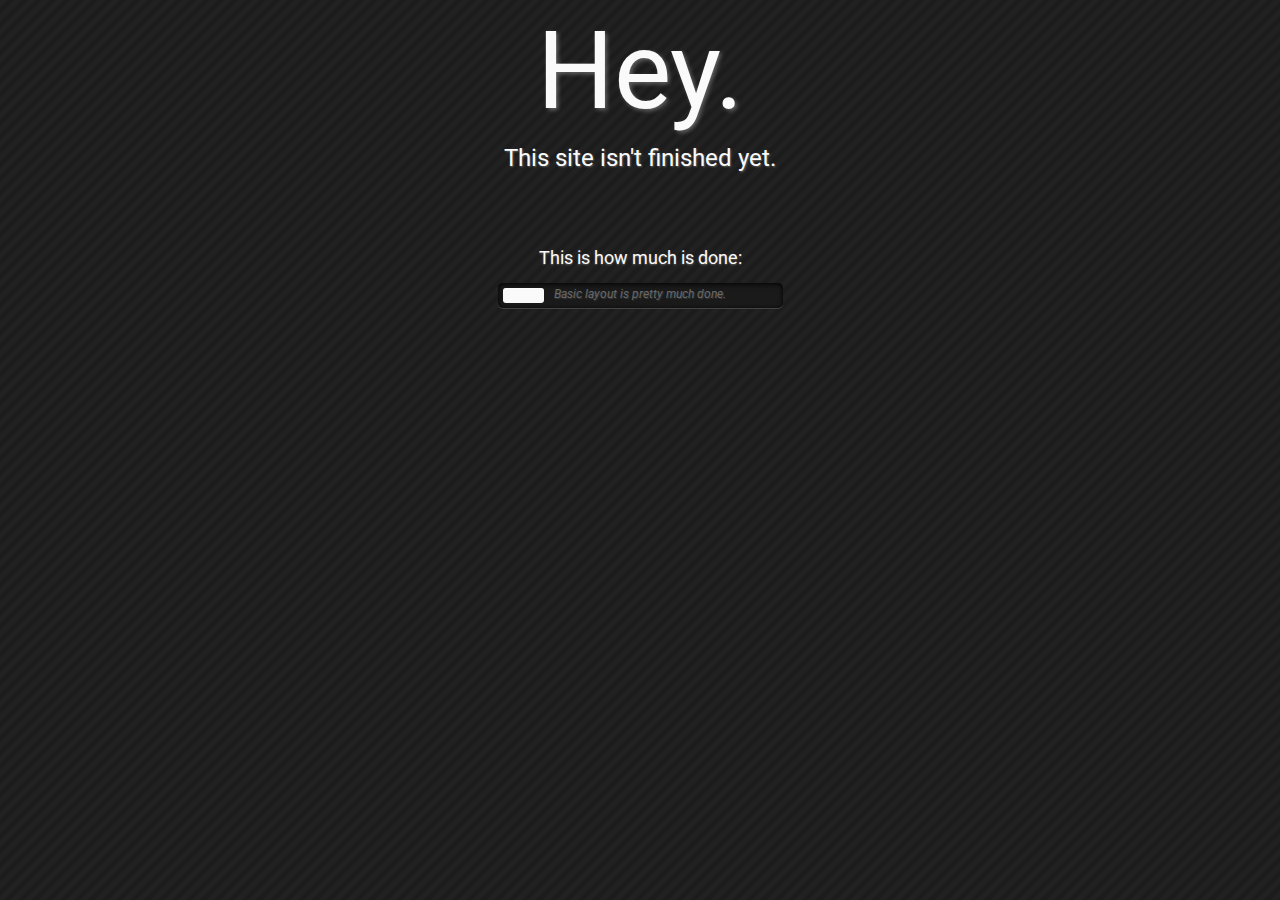
<file: index.html>
<html>
  <head>
    <title>Out of Ink Software</title>
    <meta name="viewport" content="width=device-width, initial-scale=1">
    <link href='http://fonts.googleapis.com/css?family=Roboto' rel='stylesheet' type='text/css'>
    <link rel="stylesheet" type="text/css" href="style/style.css">
  </head>

  <body>
    <div class="txt">Hey.</div>
    <div class="txt small">This site isn't finished yet. </div>
    <div class="txt smaller">This is how much is done:</div>

    <div class="progress-bar white">
      <span style="width: 15%"></span>
    </div>

    <div class="txt smallest">Basic layout is pretty much done.</div>
  </body>
</html>
</file>
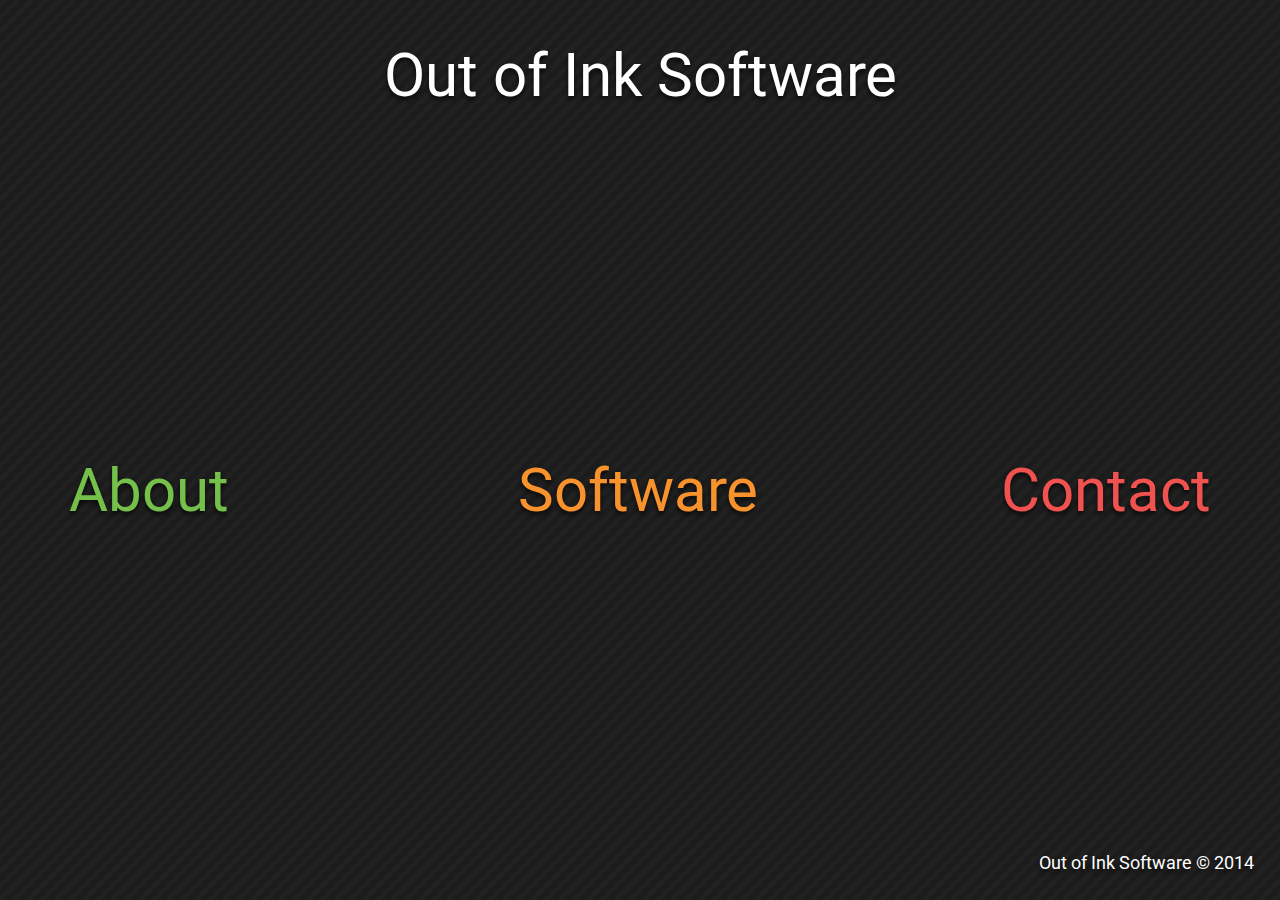
<file: alpha/index.html>
<!DOCTYPE html>
<html lang="en">
  <head>
    <meta charset="utf-8">
    <meta name="description" content="Out of Ink Software website">
    <meta name="viewport" content="initial-scale = 0.6">
    <link rel="shortcut icon" href="favicon.ico" type="image/x-icon">
    <link rel="stylesheet" href="style/layout.css">
    <title>Out of Ink Software</title>
    <link href='http://fonts.googleapis.com/css?family=Roboto' rel='stylesheet' type='text/css'>
    <link rel="stylesheet" href="style/index.css">
  </head>
  <body>
    <div id="name"><h1>Out of Ink Software</h1></div>
    <a id="alpha" href="#" class="outlet tooltip" title="This is the about section:"><span>About</span></a>
    <a id="beta" href="#" class="outlet tooltip" title="This is my software:"><span>Software</span></a>
    <a id="gamma" href="#" class="outlet tooltip" title="This is how to contact us:"><span>Contact</span></a>
    <div class="copyright"> Out of Ink Software &copy; 2014</div>
  </body>
</html>
</file>
<file: style/style.css>
body {
    background-image: url("pattern.png");
}

.txt {
  font-family: 'Roboto';
  font-size: 108px;
  color:#fafafa;
  text-shadow: 2px 2px 4px rgba(255,255,255,0.3);
  text-align:center;
}

.small {
    margin-top: 10px;
    font-size:24px;
    text-shadow: .5px .5px 2px rgba(255,255,255,0.3);
}
.smaller {
    margin-top: 75px;
    font-size:18px;
    text-shadow: .5px .5px 2px rgba(255,255,255,0.3);
}
.smallest {
    margin-top: -36px;
    font-size:12px;
    text-shadow: .5px .5px 1px rgba(127,127,127,.3);
    color: #696969;
    font-style:italic;
    position: relative;
    z-index:30;
    padding-bottom: 30px;
}
.progress-bar {
    background-color: #1a1a1a;
    height: 15px;
    padding: 5px;
    width: 275px;
    margin: 15px auto;
    margin-bottom: 15px;         
    border-radius: 5px;
    box-shadow: 0 1px 5px #000 inset, 0 1px 0 #444;           
}
.progress-bar span {
    display: inline-block;
    height: 100%;
    border-radius: 3px;
    box-shadow: 0 1px 0 rgba(255, 255, 255, .5) inset;
    z-index:0;  
}
.white span {background-color:#fafafa}
</file>
<file: alpha/style/layout.css>
body {
  color: #fff;
  font-size: 12px;
  font-family: Roboto;
  background-image: url("pattern.png");
}
a {
  text-decoration: none;
  color: #fff;
}
a:visited {
  color: #fff;
}
#name {
  text-align: center;
  font-size: 30px;
}
h1 {
  font-weight:normal;
}
</file>
<file: alpha/style/index.css>
body {
  text-shadow: 0px 3px 5px rgba(0, 0, 0, 0.7);
}

.tooltip{
  display: inline;
  position: relative;
}
.tooltip:after {
  background: #333;
  background: rgba(0,0,0,.8);
  border-radius: 10px;
  bottom: 80px;
  color: #fff;
  content: attr(title);
  left: 0%;
  padding: 15px 15px;
  position: absolute;
  z-index: 98;
  width: 220px;
  min-height: 30px;
  font-size: 20px;
  text-align: center;
  top: -80%;
  font-family: Roboto;
  opacity: 0;
  margin-top: 10px;
  visibility: hidden;
  transition : opacity .1s ease-out, margin-top .1s ease-out, visibility .1s ease-out;
}
.tooltip:before {
  border: solid;
  border-color: rgba(0,0,0,.8) transparent;
  border-width: 10px 10px 0 10px;
  color: white;
  bottom: 20px;
  content: "";
  left: 50%;
  margin-left: -10px;
  top:10%;
  position: absolute;
  z-index: 99;
  opacity: 0;
  transition : opacity .1s ease-out;

}
.tooltip:hover:after{
  opacity: .9;
  visibility: visible;
  margin-top: 0px;
}
.tooltip:hover:before{
  opacity: .9;
}
.outlet {
  position: absolute;
  margin: 0 auto;
  top: 50%;
  padding: 5px;
}
#alpha {
  font-family: 'Roboto';
  color: #74C04A;
  left: 5%;
}
#beta {
  font-family: 'Roboto';
  color: #F7922D;
  left: 50%;
  text-align: center;
}
#gamma {
  font-family: 'Roboto';
  color: #F05250;
  right: 5%;
}
.copyright {
  position: absolute;
  right: 2%;
  bottom: 3%;
  font-size: 18px;
}
@media only screen and (max-width: 480px) {
  #background {
    background-size: 95%;
  }
  .outlet {
    font-size: 25px;
  }
  #beta {
    margin-left: -57px;
  }
  #name {
    margin-top: 0%;
    font-size: 20px;
  }
  .bottom {
    font-size: 12px;
  }
}
@media only screen and (min-width: 481px) and (max-width: 640px) {
  #background {
    background-size: 80%;
  }
  .outlet {
    font-size: 30px;
  }
  #beta {
    margin-left: -67px;
  }
  #name {
    margin-top: 0%;
    font-size: 20px;
  }
}
@media only screen and (min-width: 641px) and (max-width: 768px) {
  #background {
    background-size: 80%;
  }
  .outlet {
    font-size: 40px;
  }
  #beta {
    margin-left: -87px;
  }
  #name {
    margin-top: 0%;
  }
}
@media only screen and (min-width: 769px) and (max-width: 1024px) and (orientation: portrait) {
  #background {
    background-size: 75%;
  }
  .outlet {
    font-size: 60px;
  }
  #beta {
    margin-left: -127px;
  }
  #name {
    font-size: 40px;
    margin-top: 0%;
  }
  .bottom {
    font-size: 30px;
  }
  .bottom > sup {
    font-size: 11px;
  }
}
@media only screen and (min-width: 769px) and (max-width: 1024px) and (orientation: landscape) {
  #background {
    background-size: 75%;
  }
  .outlet {
    font-size: 45px;
  }
  #beta {
    margin-left: -97px;
  }
  #name {
    font-size: 22px;
    margin-top: 0%;
  }
}
@media only screen and (min-width: 1025px) {

  #background {
    background-size: 45%;
  }
  .outlet {
    font-size: 60px;
  }
  #beta {
    margin-left: -127px;
  }
  #name {
    margin-top: 0%;
  }
}
</file>
